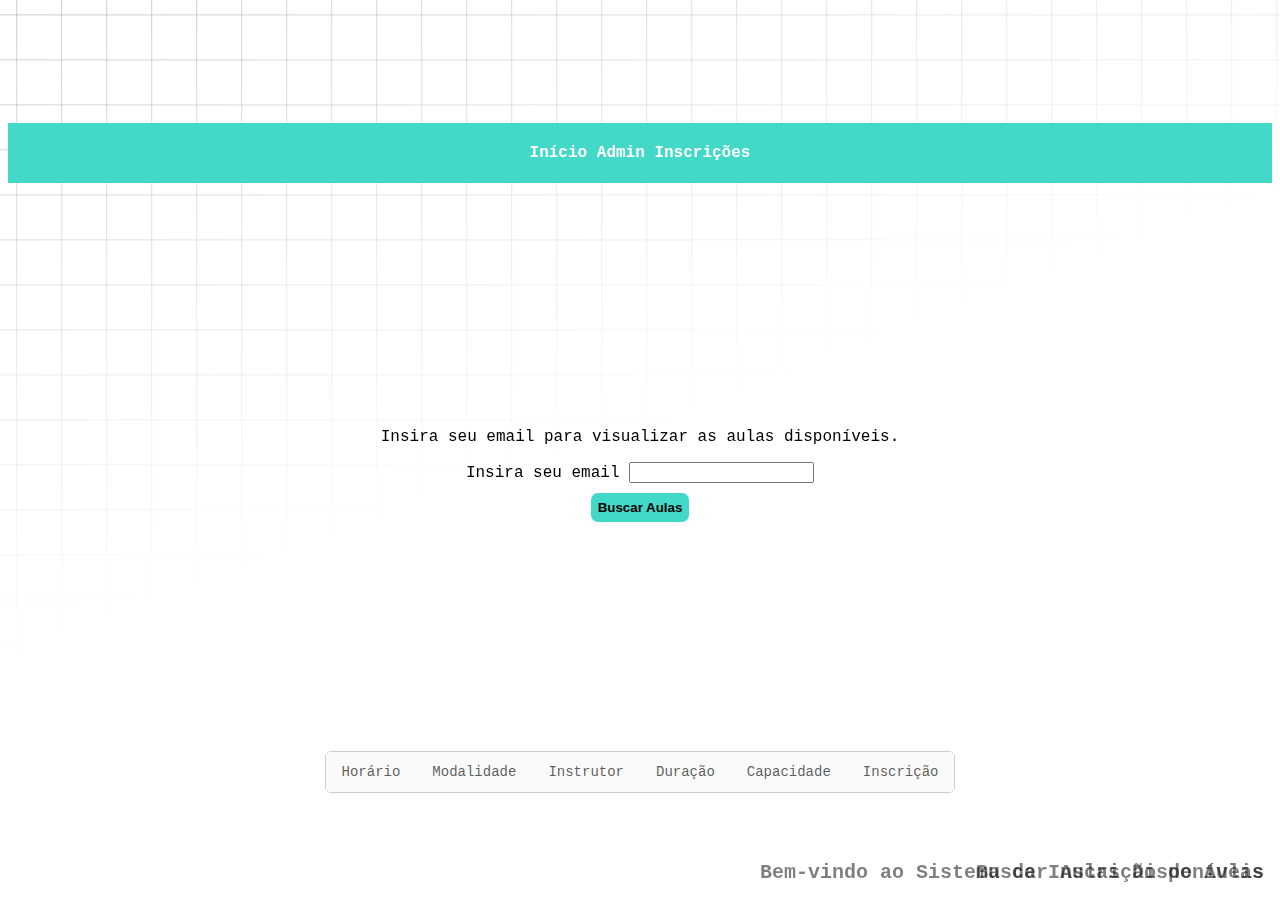
<file: frontend/index.html>
<!DOCTYPE html>
<html lang="en">
<head>
  <meta charset="UTF-8" />
  <meta name="viewport" content="width=device-width, initial-scale=1.0"/>
  <title>Buscar Aulas</title>
  <script src="script.js" defer></script>
  <link rel="stylesheet" href="style.css" />
  <link rel="stylesheet" href="https://cdnjs.cloudflare.com/ajax/libs/font-awesome/4.7.0/css/font-awesome.min.css" />
</head>
<body>
  <header class="header">
    <h1>Bem-vindo ao Sistema de Inscrição de Aulas</h1>
    <nav>
      <a href="#">Início</a>
      <a href="admin/index.html">Admin</a>
      <a href="class/index.html">Inscrições</a>
    </nav>
  </header>
  <main>
    <h1>Buscar Aulas Disponíveis</h1>
    <p>Insira seu email para visualizar as aulas disponíveis.</p>
  <div class="flex">
    <label for="email" id="emailInput">Insira seu email
        <input class="txtBox" type="text" name="email" required />
      </label>
      <button id="searchBtn" class="buttonConfirm" type="button">Buscar Aulas</button>
  </div>
  </main>
  <div class="members">
    <table role="grid">
      <thead>
        <tr>
          <th>Horário</th>
          <th>Modalidade</th>
          <th>Instrutor</th>
          <th>Duração</th>
          <th>Capacidade</th>
          <th>Inscrição</th>
        </tr>
      </thead>
      <tbody id="inputTbody"></tbody>
    </table>
  </div>
</body>
</html>
</file>
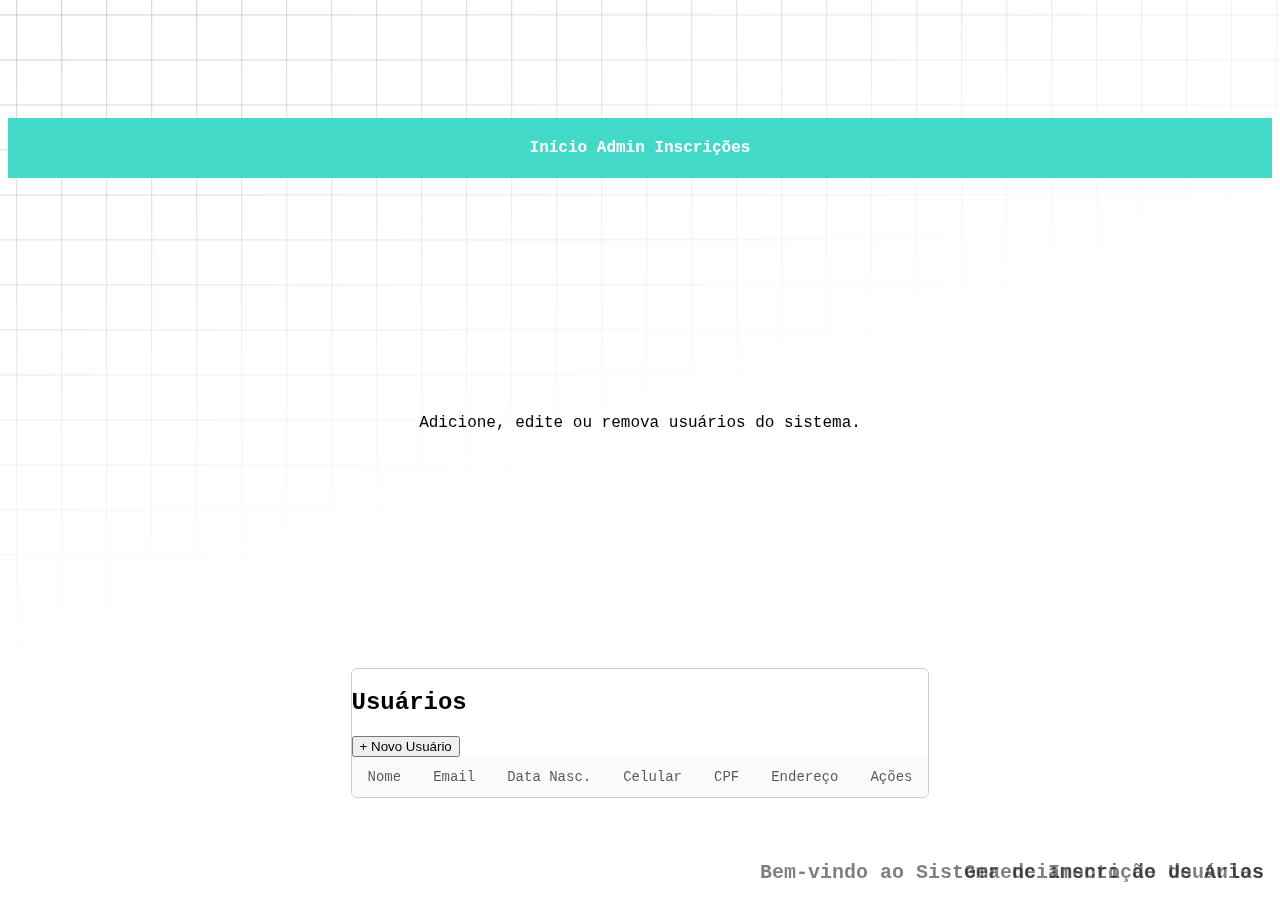
<file: frontend/admin/index.html>
<!DOCTYPE html>
<html lang="en">
<head>
  <meta charset="UTF-8" />
  <meta name="viewport" content="width=device-width, initial-scale=1.0"/>
  <title>Administrador</title>
  <link rel="stylesheet" href="../style.css" />
  <link rel="stylesheet" href="../class/style.css" />
  <script src="script.js" defer></script>
  <link rel="stylesheet" href="https://cdnjs.cloudflare.com/ajax/libs/font-awesome/4.7.0/css/font-awesome.min.css" />
</head>
<body>
  <header class="header">
    <h1>Bem-vindo ao Sistema de Inscrição de Aulas</h1>
    <nav>
      <a href="../index.html">Início</a>
      <a href="../admin/index.html">Admin</a>
      <a href="../class/index.html">Inscrições</a>
    </nav>
  </header>
  <main>
    <h1>Gerenciamento de Usuários</h1>
    <p>Adicione, edite ou remova usuários do sistema.</p>
  </main>
  <div class="members">
    <h2>Usuários</h2>
    <button onclick="add_new_user_row()">+ Novo Usuário</button>
    <table role="grid">
      <thead>
        <tr>
          <th>Nome</th>
          <th>Email</th>
          <th>Data Nasc.</th>
          <th>Celular</th>
          <th>CPF</th>
          <th>Endereço</th>
          <th>Ações</th>
        </tr>
      </thead>
      <tbody id="inputTbody"></tbody>
    </table>
  </div>

  <div id="modal" class="modal">
    <div class="modal-content">
      <span id="closeModal" class="close">&times;</span>
      <p id="modalInfo"></p>
    </div>
  </div>
</body>
</html>
</file>
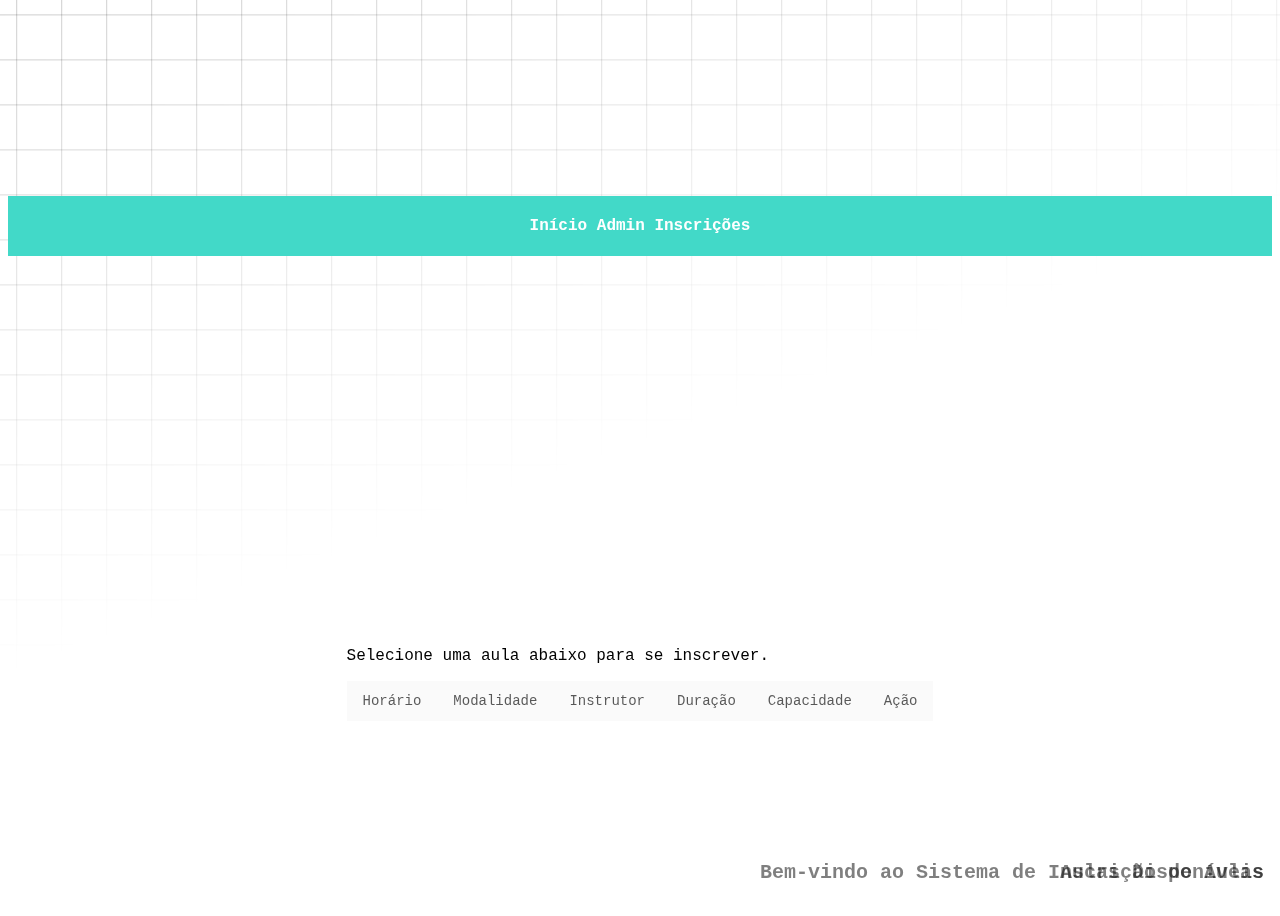
<file: frontend/class/index.html>
<!DOCTYPE html>
<html lang="pt-BR">
<head>
  <meta charset="UTF-8" />
  <meta name="viewport" content="width=device-width, initial-scale=1.0"/>
  <title>Aulas Disponíveis</title>
  <link rel="stylesheet" href="style.css" />
  <link rel="stylesheet" href="../style.css" />
  <script src="script.js" defer></script>
</head>
<body>
  <header class="header">
    <h1>Bem-vindo ao Sistema de Inscrição de Aulas</h1>
    <nav>
      <a href="../index.html">Início</a>
      <a href="../admin/index.html">Admin</a>
      <a href="../inscription/index.html">Inscrições</a>
    </nav>
  </header>
  <main>
    <p>Selecione uma aula abaixo para se inscrever.</p>
  <h1>Aulas Disponíveis</h1>
  <table>
    <thead>
      <tr>
        <th>Horário</th>
        <th>Modalidade</th>
        <th>Instrutor</th>
        <th>Duração</th>
        <th>Capacidade</th>
        <th>Ação</th>
      </tr>
    </thead>
    <tbody id="aulasBody">
      <!-- Linhas serão inseridas via JS -->
    </tbody>
  </table>

  <!-- Modal de Inscrição -->
  <div id="modal" class="modal">
    <div class="modal-content">
      <span id="closeModal" class="close">&times;</span>
      <h2>Inscrever-se na Aula</h2>
      <p id="modalInfo"></p>
      <input type="email" id="emailInput" placeholder="Digite seu e-mail" required />
      <button id="confirmBtn" class="buttonConfirm wid">Confirmar Inscrição</button>
    </div>
  </div>
</body>
</html>
</file>
<file: frontend/style.css>
body {
    font-family: monospace;
    font-size: large;
}

.header {
    width: 100%;
    height: 60px;
    display: flex;
    justify-content: center;
    align-items: center;
    background-color: #42D9C8;
    color: black;
    font-weight: bold;
}

a {
    text-decoration: none;
    color: rgb(255, 255, 255);
}

.bntEndereco {
    text-decoration: none;
    border: none;
    background-color: transparent;
    border-radius: 7px;
    padding: 7px;
    transition: all 0.3s;
}
.bntEndereco:hover {
    background-color: #42D9C8;
    color: black;
}

.flex{
    width: 100%;
    display: flex;
    flex-direction: column;
    align-items: center;
}

.login {
    width: 60%;
    display: flex;
    flex-direction: column;
    align-items: center;
    border: 2px gray solid;
    border-radius: 7px;
    gap: 5px;
}

.loginText {
    font-weight: bolder;
    font-size: larger;
}

.buttonConfirm {
    background-color: #42D9C8;
    color: black;
    font-weight: bold;
    border: 0px;
    border-radius: 7px;
    padding: 7px;
    margin-top: 10px;
    transition: all 0.3s;
}

.buttonConfirm:hover {
    background-color: #2C8C99;
    font-weight: bolder;
}

.buttonSignup {
    border: none;
    color: #42D9C8;
    background-color: transparent;
    font-weight: bold;
    transition: all 0.3s;
}

.buttonSignup:hover {
    color: #2C8C99;
    font-weight: bolder;
}




@import url('https://unpkg.com/normalize.css') layer(normalize);

@layer normalize, base, demo;

@layer demo {
  :root {
    --accent: hsl(200 80% 50%);
    --border: color-mix(in oklch, canvas, canvasText 15%);
    --background: color-mix(in oklch, canvas, canvasText 2%);
    --head: light-dark(hsl(0 0% 98%), canvas);
    --selected: color-mix(in oklch, var(--accent), canvas 85%);
    --color: color-mix(in hsl, canvasText, #0000 50%);
    --hover-background: light-dark(hsl(0 0% 92%), hsl(0 0% 10%));
    --sibling-hover: red;
    --hover-color: green;
  }
  .members {
    background: light-dark(#fff, #000);
    overflow: auto;
    border: 1px solid var(--border);
    border-radius: 6px;
  }
  table {
    font-size: 0.875rem;
    border-collapse: collapse;
    background: #0000;
    color: var(--color);
  }
  input {
    color: var(--color);
  }
  table:focus-within tbody tr:not(:focus-within) {
    filter: blur(4px) saturate(0.2);
    pointer-events: none;
    opacity: 0.5;
  }
  tr:focus-within {
    background: var(--selected);
    td,
    input {
      color: canvasText;
    }
  }
  thead {
    background: var(--head);
  }
  th,
  td:first-of-type {
    padding: 0.25rem 1rem;
  }
  :is(td, th) {
    height: 40px;
  }
  td {
    font-weight: 300;
  }
  tr {
    transition-property: filter, background, opacity;
    transition-duration: 0.2s;
    transition-timing-function: ease-out;

    &:not(:last-of-type) {
      border-bottom: 1px solid var(--head);
    }
  }

  table :is(td, th) {
    white-space: nowrap;
    font-weight: 400;
    font-size: 0.875rem;
  }
  table th {
    text-align: left;
    font-weight: 500;
    color: color-mix(in hsl, canvasText, #0000 35%);
  }
  thead {
    background: var(--head);
  }

  td:not(:has(input)) {
    padding: 0.5rem 1rem;
  }

  tr:focus-within input:hover:not(:focus-visible) {
    background: color-mix(in oklch, var(--accent), #0000 75%);
  }

  table input {
    font-size: inherit;
    height: 40px;
    font-weight: inherit;
    border: 0;
    padding: 0.5rem 1rem;
    height: 100%;
    background: #0000;
    border-radius: 0;
    caret-color: var(--accent);
    transition: color 0.26s ease-out;

    &:hover:not(:focus-visible) {
      background: var(--hover-background);
    }
    &::selection {
      background: var(--accent);
      color: white;
    }
    &:focus-visible {
      background: light-dark(#fff, #000);
      outline: 2px solid var(--accent);
    }
  }

  input:not(:focus, :focus-visible) {
    cursor: pointer;
  }
  table img {
    border-radius: 50%;
    width: 24px;
    aspect-ratio: 1;
  }
}

@layer base {
  :root {
    --font-size-min: 16;
    --font-size-max: 20;
    --font-ratio-min: 1.2;
    --font-ratio-max: 1.33;
    --font-width-min: 375;
    --font-width-max: 1500;
  }

  html {
    color-scheme: light dark;
  }

  [data-theme='light'] {
    color-scheme: light only;
  }

  [data-theme='dark'] {
    color-scheme: dark only;
  }

  :where(.fluid) {
    --fluid-min: calc(
      var(--font-size-min) * pow(var(--font-ratio-min), var(--font-level, 0))
    );
    --fluid-max: calc(
      var(--font-size-max) * pow(var(--font-ratio-max), var(--font-level, 0))
    );
    --fluid-preferred: calc(
      (var(--fluid-max) - var(--fluid-min)) /
        (var(--font-width-max) - var(--font-width-min))
    );
    --fluid-type: clamp(
      (var(--fluid-min) / 16) * 1rem,
      ((var(--fluid-min) / 16) * 1rem) -
        (((var(--fluid-preferred) * var(--font-width-min)) / 16) * 1rem) +
        (var(--fluid-preferred) * var(--variable-unit, 100vi)),
      (var(--fluid-max) / 16) * 1rem
    );
    font-size: var(--fluid-type);
  }

  *,
  *:after,
  *:before {
    box-sizing: border-box;
  }

  body {
    background: light-dark(#fff, #000);
    display: grid;
    place-items: center;
    min-height: 100vh;
    font-family: 'SF Pro Text', 'SF Pro Icons', 'AOS Icons', 'Helvetica Neue',
      Helvetica, Arial, sans-serif, system-ui;
  }

  body::before {
    --size: 45px;
    --line: color-mix(in hsl, canvasText, transparent 80%);
    content: '';
    height: 100vh;
    width: 100vw;
    position: fixed;
    background: linear-gradient(
          90deg,
          var(--line) 1px,
          transparent 1px var(--size)
        )
        calc(var(--size) * 0.36) 50% / var(--size) var(--size),
      linear-gradient(var(--line) 1px, transparent 1px var(--size)) 0%
        calc(var(--size) * 0.32) / var(--size) var(--size);
    mask: linear-gradient(-20deg, transparent 50%, white);
    top: 0;
    transform-style: flat;
    pointer-events: none;
    z-index: -1;
  }

  .bear-link {
    color: canvasText;
    position: fixed;
    top: 1rem;
    left: 1rem;
    width: 48px;
    aspect-ratio: 1;
    display: grid;
    place-items: center;
    opacity: 0.8;
  }

  :where(.x-link, .bear-link):is(:hover, :focus-visible) {
    opacity: 1;
  }

  .bear-link svg {
    width: 75%;
  }

  /* Utilities */
  .sr-only {
    position: absolute;
    width: 1px;
    height: 1px;
    padding: 0;
    margin: -1px;
    overflow: hidden;
    clip: rect(0, 0, 0, 0);
    white-space: nowrap;
    border-width: 0;
  }
}

h1 {
  margin: 0;
  font-size: 1.25rem;
  position: fixed;
  bottom: 1rem;
  right: 1rem;
  font-family: monospace;
  opacity: .5;
}
</file>
<file: frontend/class/style.css>
.modal {
  display: none;
  position: fixed;
  z-index: 1;
  left: 0;
  top: 0;
  width: 100%;
  height: 100%;
  overflow: auto;
  backdrop-filter: blur(3px);
  -webkit-backdrop-filter: blur(3px);
  transition: opacity 0.3s all;
  opacity: 1;
}

.modal-content {
  background-color: #000;
  margin: 15% auto;
  padding: 20px;
  border: 1px solid #888;
  width: 300px;
  position: relative;
}

.close {
  color: #aaa;
  position: absolute;
  top: 10px;
  right: 15px;
  font-size: 28px;
  font-weight: bold;
  cursor: pointer;
}

#emailInput {
  width: 100%;
  padding: 10px;
  margin: 10px 0;
  border: 1px solid #ccc;
  border-radius: 4px;
}
.wid {
  width: 100%;
}
</file>
